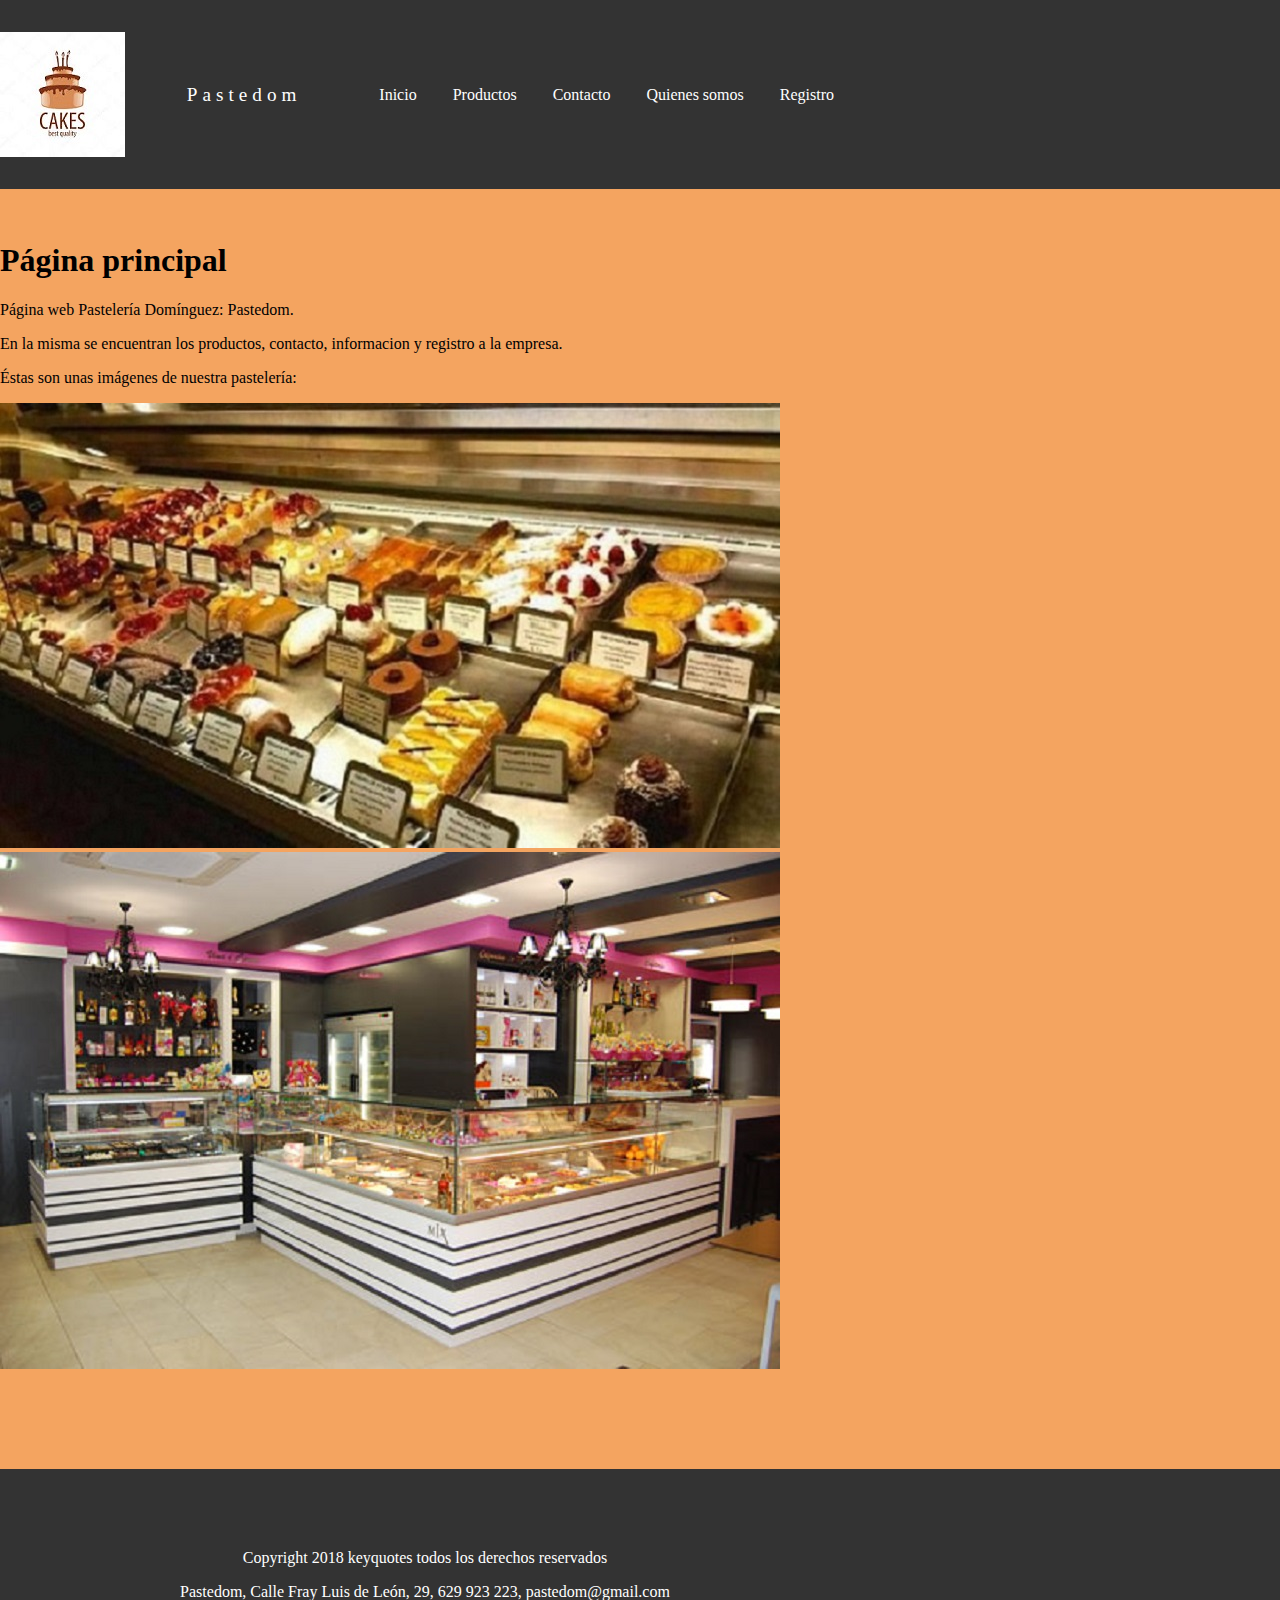
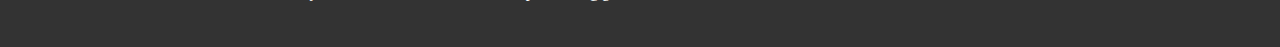
<file: index.html>
<!DOCTYPE html>
<html lang="es">
	<head>
		<title>Pastedom</title>
		<link rel="icon" type="image/jpg" href="imagenes/logo.jpg"/>
		<meta charset="UTF-8">
		<link href="css/estilos.css" rel="stylesheet" type="text/css">
	</head>
	<body>
		<header class="header">
			<div class="container logo-nav-container">
				<img title="Pastedom" src="imagenes/logo.jpg"/>
				<a href="index.html" class="logo">Pastedom</a>
				<nav class="navigation">
					<ul>
						<li><a href="index.html">Inicio</a></li>
						<li><a href="html/Productos.html">Productos</a></li>
						<li><a href="html/Contacto.html">Contacto</a></li>
						<li><a href="html/Quienes_somos.html">Quienes somos</a></li>
						<li><a href="html/Registro.html">Registro</a></li>
					</ul>
				</nav>
			</div>
		</header>
		<section id="contenido_principal">
			<main class="main">
				<h1>Página principal</h1>
			</main>
			<div class="container">
				<p>Página web Pastelería Domínguez: Pastedom.</p>
				<p>En la misma se encuentran los productos, contacto, informacion y registro a la empresa.</p>
				<p>Éstas son unas imágenes de nuestra pastelería:</p>
				<img title="Pastedom1" src="imagenes/pasteleria6.jpeg"/>
				<img title="Pastedom" src="imagenes/pasteleria5.jpg"/>
			</div>
		</section>
		<footer class="footer">
			<div class="container">
				<p class="rights">Copyright 2018 keyquotes todos los derechos reservados</p>
				<p class="Contacto">Pastedom, Calle Fray Luis de León, 29, 629 923 223, pastedom@gmail.com
			</div>
		</footer>
	</body>
</html>
</file>
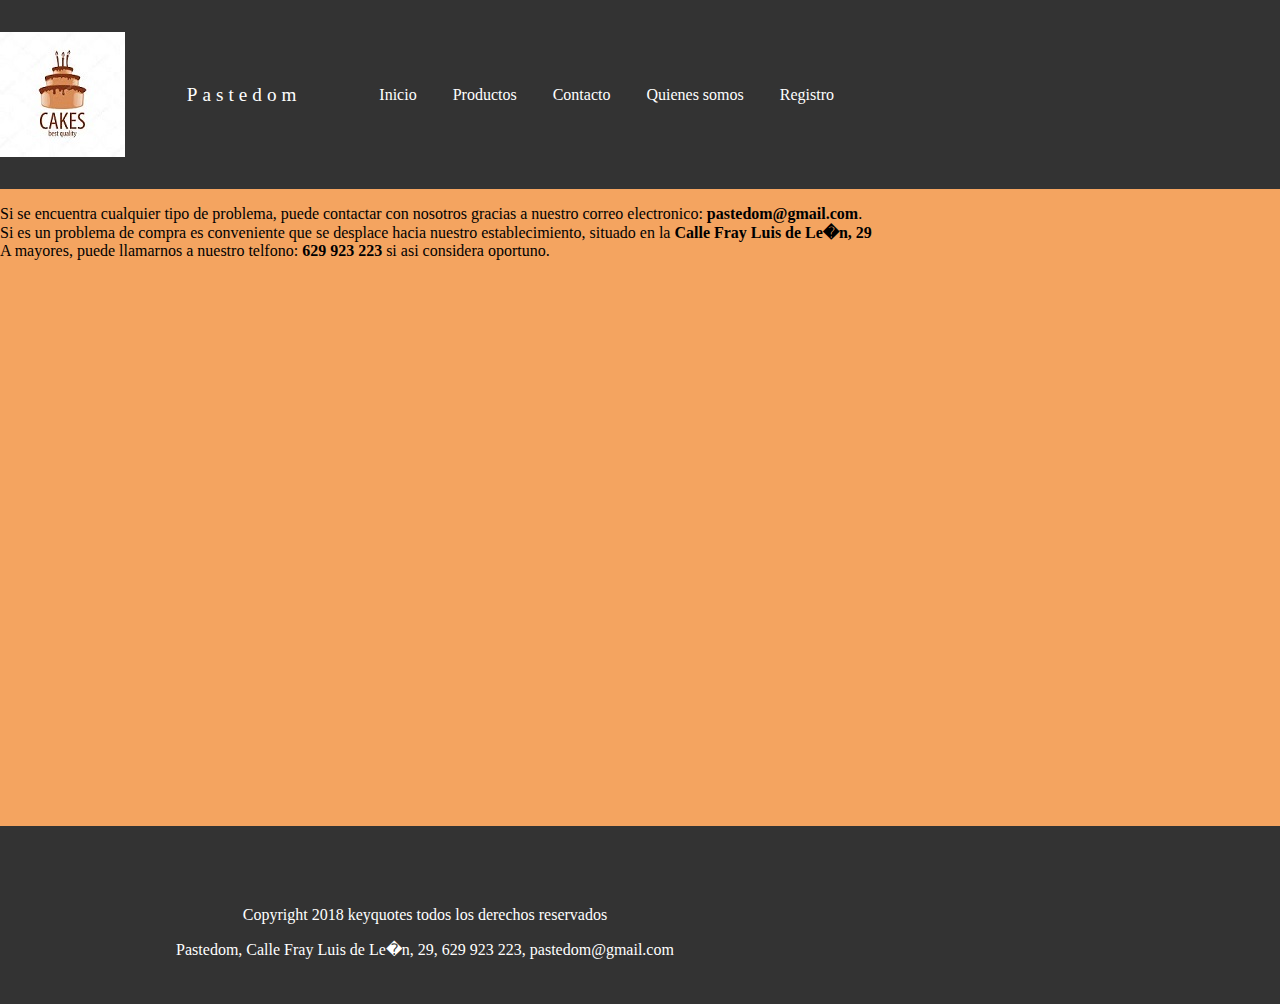
<file: html/Contacto.html>
<!DOCTYPE html>
<html lang="es">
	<head>
		<title>Contacto</title>
		<link rel="icon" type="image/jpg" href="imagenes/logo.jpg"/>
		<meta charset="UTF-8">
		<link href="../css/estilos.css" rel="stylesheet" type="text/css">
	</head>
	<body>
		<header class="header">
			<div class="container logo-nav-container">
				<img title="Pastedom" src="../imagenes/logo.jpg">
				<a href="../index.html" class="logo">Pastedom</a>
				<nav class="navigation">
					<ul>
						<li><a href="../index.html">Inicio</a></li>
						<li><a href="Productos.html">Productos</a></li>
						<li><a href="Contacto.html">Contacto</a></li>
						<li><a href="Quienes_somos.html">Quienes somos</a></li>
						<li><a href="Registro.html">Registro</a></li>
					</ul>
				</nav>
			</div>
		</header>
		<section id="contacto">
			<p>Si se encuentra cualquier tipo de problema, puede contactar con nosotros gracias a nuestro correo electronico: <b>pastedom@gmail.com</b>. <br/>Si es un problema de compra es conveniente que se desplace hacia nuestro establecimiento, situado en la <b>Calle Fray Luis de Le�n, 29</b></br> A mayores, puede llamarnos a nuestro telfono: <b>629 923 223</b> si asi considera oportuno.</p>
			<iframe src="https://www.google.com/maps/embed?pb=!1m18!1m12!1m3!1d2937.3320070830864!2d-5.571300484246662!3d42.59069892849707!2m3!1f0!2f0!3f0!3m2!1i1024!2i768!4f13.1!3m3!1m2!1s0xd379aa25c5e6961%3A0xb951725a309c3efe!2sCalle+Fray+Luis+de+Le%C3%B3n%2C+29%2C+24005+Le%C3%B3n!5e0!3m2!1sen!2ses!4v1543942483138" width="600" height="450" frameborder="0" style="border:0" allowfullscreen></iframe>
		<footer class="footer">
			<div class="container">
				<p class="rights">Copyright 2018 keyquotes todos los derechos reservados</p>
				<p class="Contacto">Pastedom, Calle Fray Luis de Le�n, 29, 629 923 223, pastedom@gmail.com<p>
			</div>
		</footer>
	</body>
</html>
</file>
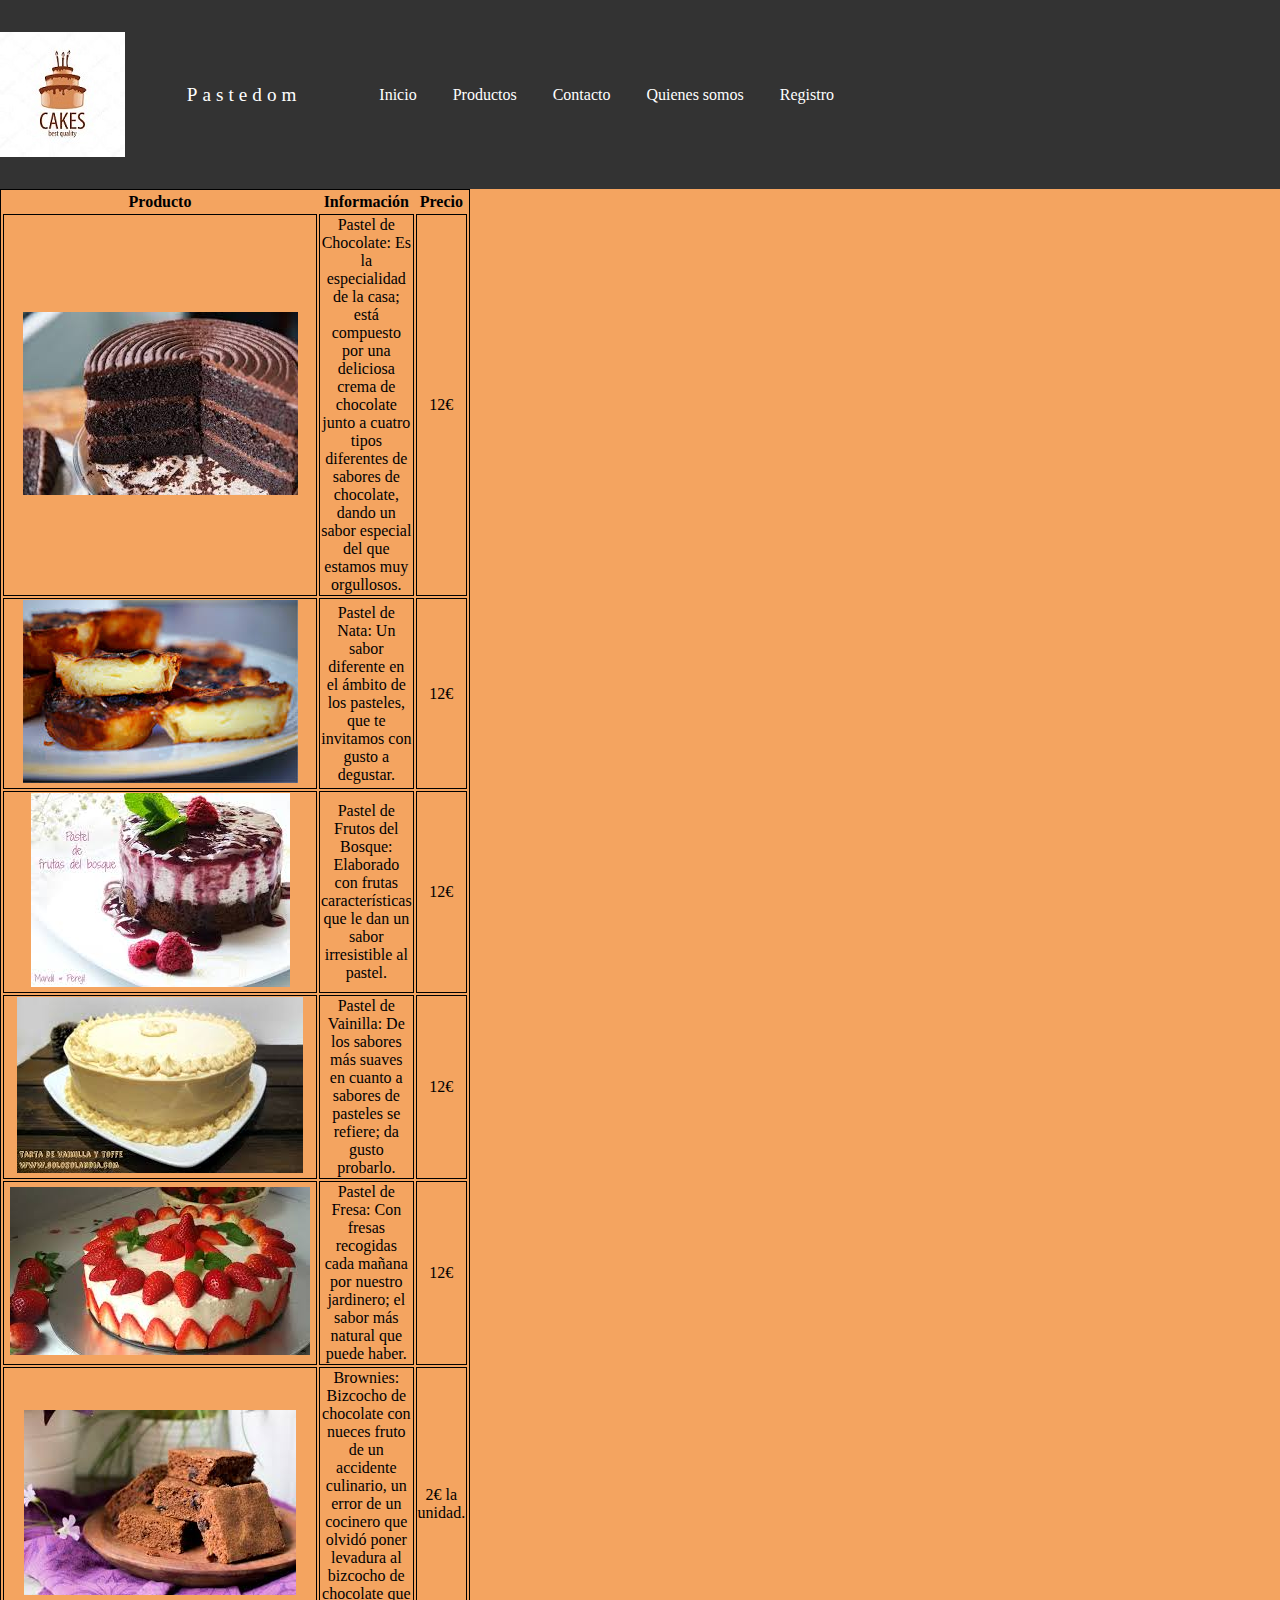
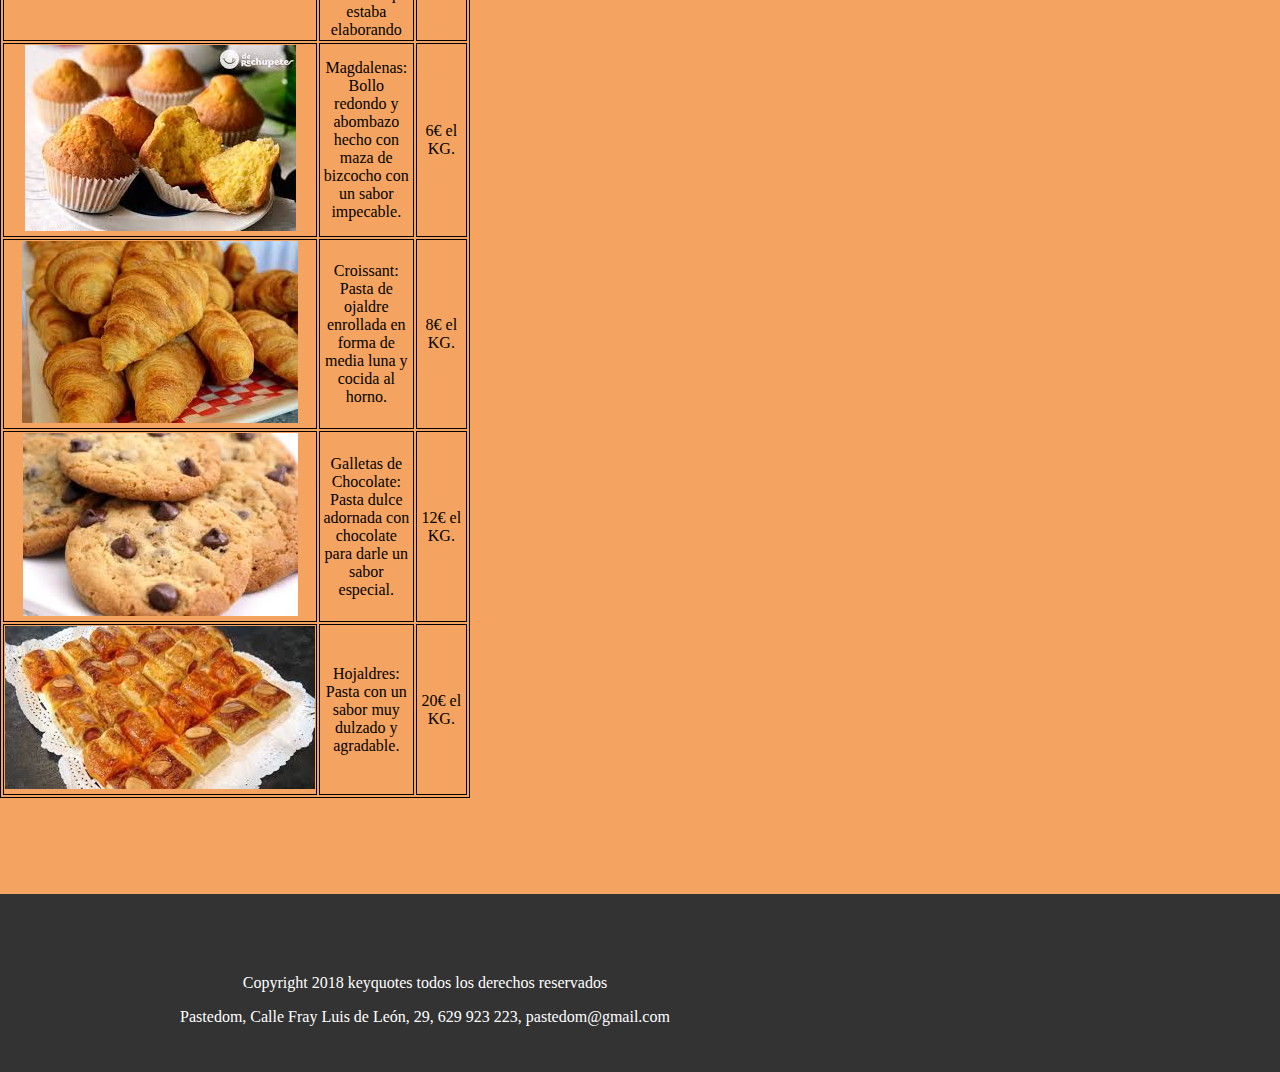
<file: html/Productos.html>
<!DOCTYPE html>
<html lang="es">
	<head>
		<title>Productos</title>
		<link rel="icon" type="image/jpg" href="imagenes/logo.jpg"/>
		<meta charset="UTF-8">
		<link href="../css/estilos.css" rel="stylesheet" type="text/css">
	</head>
	<body>
		<header class="header">
			<div class="container logo-nav-container">
				<img title="Pastedom" src="../imagenes/logo.jpg">
				<a href="../index.html" class="logo">Pastedom</a>
				<nav class="navigation">
					<ul>
						<li><a href="../index.html">Inicio</a></li>
						<li><a href="Productos.html">Productos</a></li>
						<li><a href="Contacto.html">Contacto</a></li>
						<li><a href="Quienes_somos.html">Quienes somos</a></li>
						<li><a href="Registro.html">Registro</a></li>
					</ul>
				</nav>
			</div>
		</header>
		<table class="tabla"  style="height:100px; width:100px">
			<tr>
				<th>Producto</th>
				<th>Información</th>			
				<th>Precio</th>	
			</tr>
			<tr>
				<td><img title="Pastel de Chocolate" src="../imagenes/chocolate.jpg"/></td>
				<td>Pastel de Chocolate: Es la especialidad de la casa; está compuesto por una deliciosa crema de chocolate junto a cuatro tipos diferentes de sabores de chocolate, dando un sabor especial del que estamos muy orgullosos.</td>
				<td>12€</td>
			</tr>
			<tr>
				<td><img title="Pastel de Nata" src="../imagenes/nata.jpg"/></td>
				<td>Pastel de Nata: Un sabor diferente en el ámbito de los pasteles, que te invitamos con gusto a degustar. </td>
				<td>12€</td>
			</tr>
			<tr>
				<td><img title="Pastel de Frutos del Bosque" src="../imagenes/frutos.jpg"/></td>
				<td>Pastel de Frutos del Bosque: Elaborado con frutas características que le dan un sabor irresistible al pastel.</td>
				<td>12€</td>
			</tr>
			<tr>
				<td><img title="Pastel de Vainilla" src="../imagenes/vainilla.jpg"/></td>
				<td>Pastel de Vainilla: De los sabores más suaves en cuanto a sabores de pasteles se refiere; da gusto probarlo.</td>
				<td>12€</td>
			</tr>
			<tr>
				<td><img title="Pastel de Fresa" src="../imagenes/fresa.jpg"/></td>
				<td>Pastel de Fresa: Con fresas recogidas cada mañana por nuestro jardinero; el sabor más natural que puede haber.</td>
				<td>12€</td>
			</tr>
			<tr>
				<td><img title="Brownies" src="../imagenes/brownies.jpg"/></td>
				<td>Brownies: Bizcocho de chocolate con nueces fruto de un accidente culinario, un error de un cocinero que olvidó poner levadura al bizcocho de chocolate que estaba elaborando</td>
				<td>2€ la unidad.</td>
			</tr>
			<tr>
				<td><img title="Magdalenas" src="../imagenes/magdalena.jpg"/></td>
				<td>Magdalenas: Bollo redondo y abombazo hecho con maza de bizcocho con un sabor impecable.</td>
				<td>6€ el KG.</td>
			</tr>
			<tr>
				<td><img title="Croissant" src="../imagenes/croissant.jpg"/></td>
				<td>Croissant: Pasta de ojaldre enrollada en forma de media luna y cocida al horno.</td>
				<td>8€ el KG.</td>
			</tr>
			<tr>
				<td><img title="Galletas de Chocolate" src="../imagenes/galletas.jpg"/></td>
				<td>Galletas de Chocolate: Pasta dulce adornada con chocolate para darle un sabor especial.</td>
				<td>12€ el KG.</td>
			</tr>
			<tr>
				<td><img title="Hojaldres" src="../imagenes/hojaldre.jpg"/></td>
				<td>Hojaldres: Pasta con un sabor muy dulzado y agradable.</td>
				<td>20€ el KG.</td>
			</tr>
		</table>
		<footer class="footer">
			<div class="container">
				<p class="rights">Copyright 2018 keyquotes todos los derechos reservados</p>
				<p class="Contacto">Pastedom, Calle Fray Luis de León, 29, 629 923 223, pastedom@gmail.com</p>
			</div>
		</footer>
	</body>	
</html>
</file>
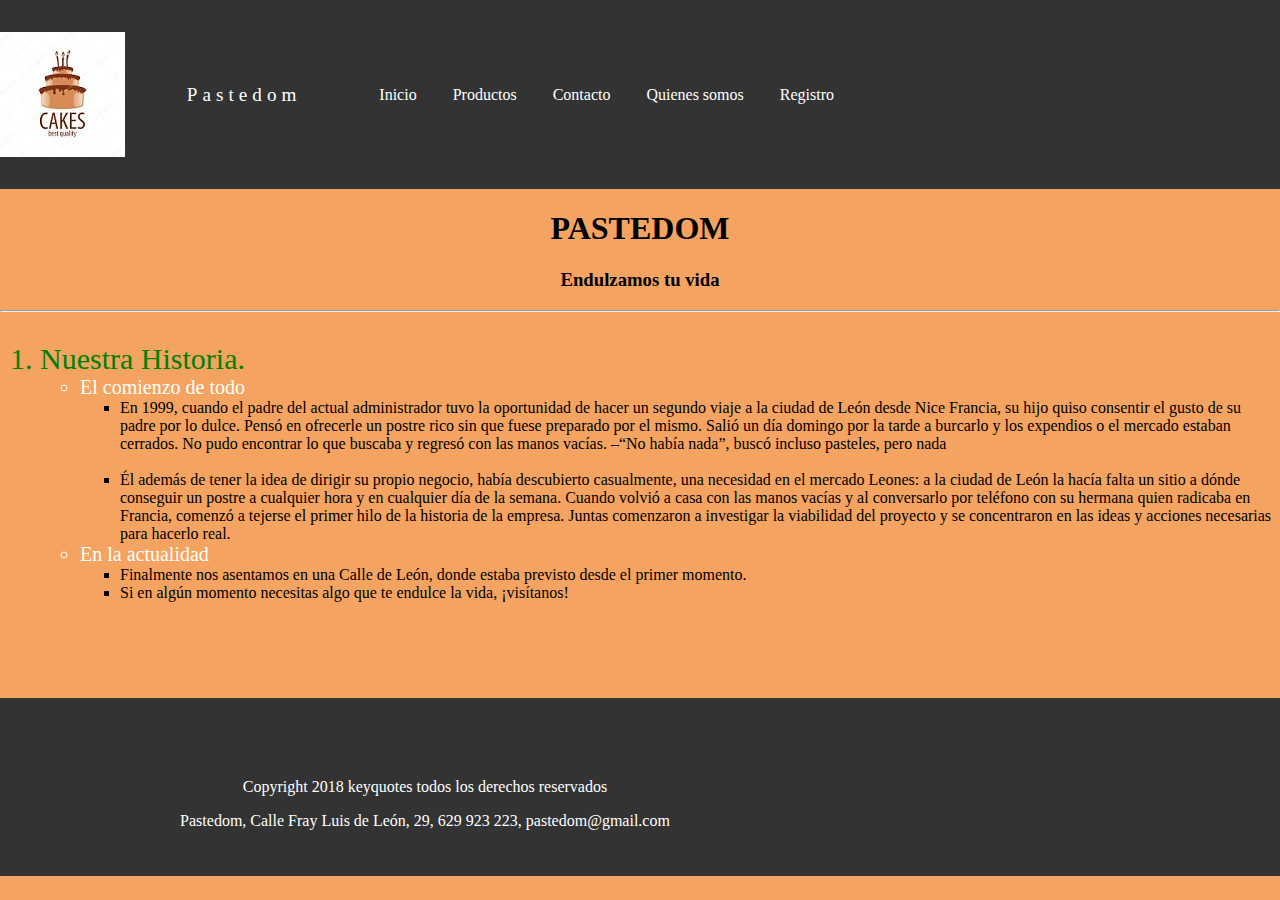
<file: html/Quienes_somos.html>
<!DOCTYPE html>
<html lang="es">
	<head>
		<title>¿Quiénes somos?</title>
		<link rel="icon" type="image/jpg" href="imagenes/logo.jpg"/>
		<meta charset="UTF-8"/>
		<link href="../css/estilos.css" rel="stylesheet" type="text/css">
	</head>
	<body>
		<header class="header">
			<div class="container logo-nav-container">
				<img title="Pastedom" src="../imagenes/logo.jpg">
				<a href="../index.html" class="logo">Pastedom</a>
				<nav class="navigation">
					<ul>
						<li><a href="../index.html">Inicio</a></li>
						<li><a href="Productos.html">Productos</a></li>
						<li><a href="Contacto.html">Contacto</a></li>
						<li><a href="Quienes_somos.html">Quienes somos</a></li>
						<li><a href="Registro.html">Registro</a></li>
					</ul>
				</nav>
			</div>
		<form>
			</header>
			<h1 style="text-align: center;">PASTEDOM</h1>
			<h3 style="text-align: center;">Endulzamos tu vida</h3>
			<hr/>
			<ol style="color: green; font-size: 30px;">
				<li>Nuestra Historia.</li>
				<ul style="color: white; font-size: 20px;">
					<li>El comienzo de todo</li>
					<ul style="color: black; font-size: 16px;" type="square">
						<li>En 1999, cuando el padre del actual administrador tuvo la oportunidad de hacer un segundo viaje a la ciudad de León desde Nice Francia, su hijo quiso consentir el gusto de su padre por lo dulce. Pensó en ofrecerle un postre rico sin que fuese preparado por el mismo. Salió un día domingo por la tarde a burcarlo y los expendios o el mercado estaban cerrados. No pudo encontrar lo que buscaba y regresó con las manos vacías. –“No había nada”, buscó incluso pasteles, pero nada</li>
						<br/>
						<li>Él además de tener la idea de dirigir su propio negocio, había descubierto casualmente, una necesidad en el mercado Leones: a la ciudad de León la hacía falta un sitio a dónde conseguir un postre a cualquier hora y en cualquier día de la semana. Cuando volvió a casa con las manos vacías y al conversarlo por teléfono con su hermana quien radicaba en Francia, comenzó a tejerse el primer hilo de la historia de la empresa. Juntas comenzaron a investigar la viabilidad del proyecto y se concentraron en las ideas y acciones necesarias para hacerlo real.</li>
					</ul>
					<li>En la actualidad</li>
					<ul style="color: black; font-size: 16px;" type="square">
						<li>Finalmente nos asentamos en una Calle de León, donde estaba previsto desde el primer momento.</li>
						<li>Si en algún momento necesitas algo que te endulce la vida, ¡visítanos!</li>
					</ul>
				</ul>
			</ol>
		</form>
		<footer class="footer">
			<div class="container">
				<p class="rights">Copyright 2018 keyquotes todos los derechos reservados</p>
				<p class="Contacto">Pastedom, Calle Fray Luis de León, 29, 629 923 223, pastedom@gmail.com
			</div>
		</footer>
	</body>
</html>
</file>
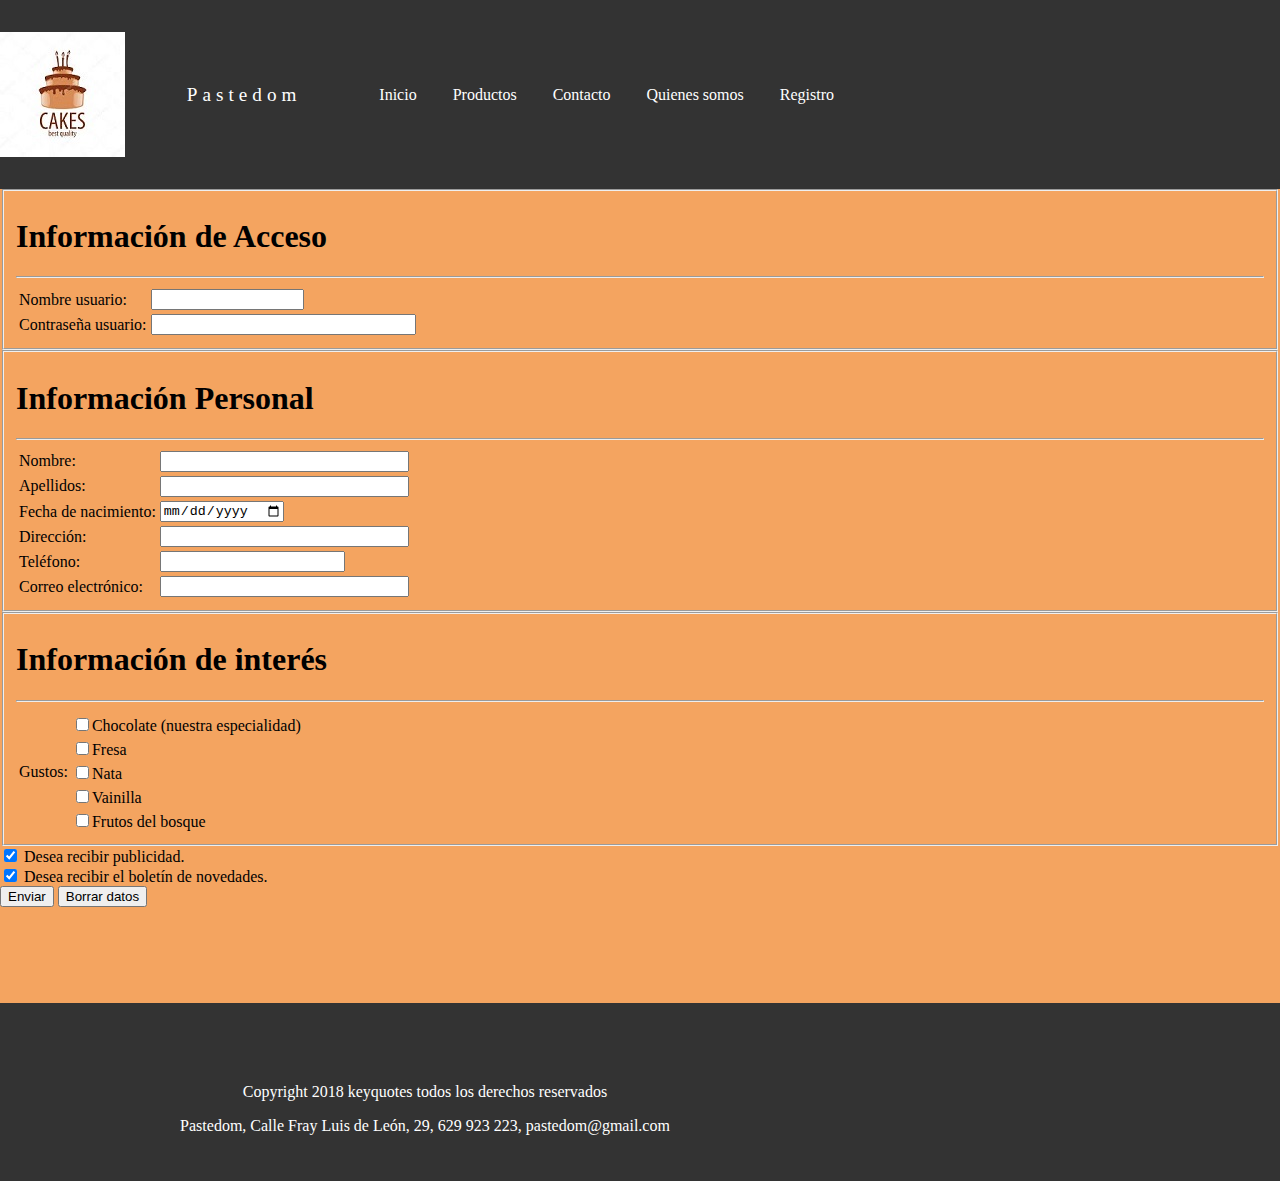
<file: html/Registro.html>
<!DOCTYPE html>
<html lang="es">
	<head>
		<title>Registro</title>
		<link rel="icon" type="image/jpg" href="imagenes/logo.jpg"/>
		<meta charset="UTF-8"/>
		<link href="../css/estilos.css" rel="stylesheet" type="text/css">
	</head>
	<body>
		<header class="header">
			<div class="container logo-nav-container">
				<img title="Pastedom" src="../imagenes/logo.jpg">
				<a href="../index.html" class="logo">Pastedom</a>
				<nav class="navigation">
					<ul>
						<li><a href="../index.html">Inicio</a></li>
						<li><a href="Productos.html">Productos</a></li>
						<li><a href="Contacto.html">Contacto</a></li>
						<li><a href="Quienes_somos.html">Quienes somos</a></li>
						<li><a href="Registro.html">Registro</a></li>
					</ul>
				</nav>
			</div>
		</header>
		<form action="" method="post">
		<fieldset>
		    <h1>Información de Acceso</h1>
			<hr/>
			<table id="Acceso">
				<tbody><tr>
					<td>Nombre usuario:</td>
					<td><input type="text" name="nombre" value="" size="16" maxlength="16"></td>
				</tr>
				<tr>
					<td>Contraseña usuario:</td>
					<td><input type="password" name="contrasena" value="" size="30" maxlength="10"></td>
				</tr>
				</tbody></table>
		</fieldset>
		<fieldset>
			<h1>Información Personal</h1>
			<hr/>
			<table id="Acceso">
			<tbody><tr>
				<td>Nombre:</td>
				<td><input type="text" name="Nombre" &lt;!placeholder="Nombre usuario" &gt;="" size="28" maxlengh="25"></td>
			</tr>
			<tr>
				<td>Apellidos:</td>
				<td><input type="text" name="Apellidos" &lt;!placeholder="Apellidos" &gt;="" size="28" maxlength="35"></td>
			</tr>
			<tr>
				<td>Fecha de nacimiento:</td>
				<td><input type="date" name="fechanac" min="1900-01-01" size="28"></td>
			</tr>
			<tr>
				<td>Dirección:</td>
				<td><input type="text" name="Dirección" &lt;!placeholder="Dirección" &gt;="" size="28" maxlength="60"></td>
			</tr>
			<tr>
				<td>Teléfono:</td>
				<td><input type="text" name="Teléfono" &lt;!placeholder="Teléfono" &gt;size="17" maxlength="9" min="600000000,700000000,800000000,900000000"/></td>
			</tr>
			<tr>
				<td>Correo electrónico:</td>
				<td><input type="email" name="email" &lt;!placeholder="E-Mail" &gt;="" size="28"></td>
			</tr>
			</tbody></table>
		</fieldset>
		<fieldset>
			<h1>Información de interés</h1>
			<hr/>
			<table id="Acceso">
			<tbody><tr>
				<td rowspan="6">Gustos:</td>
			</tr>
			<tr>
				<td><input type="checkbox" name="idep" value="Gustos">Chocolate (nuestra especialidad)</td>
			</tr>
			<tr>
				<td><input type="checkbox" name="ilit" value="Gustos">Fresa</td>
			</tr>
			<tr>
				<td><input type="checkbox" name="imus" value="Gustos">Nata</td>
			</tr>
			<tr>
				<td><input type="checkbox" name="imus" value="Gustos">Vainilla</td>
			</tr>
			<tr>
				<td><input type="checkbox" name="imus" value="Gustos">Frutos del bosque</td>
			</tr>
			</tbody></table>
		</fieldset>
		<input name="suscribir" type="checkbox" value="suscribir" checked="checked"> Desea recibir publicidad.
		<br/>
		<input name="suscribir" type="checkbox" value="suscribir" checked="checked"> Desea recibir el boletín de novedades.
		<br/>
		<input type="submit" name="Enviar" value="Enviar">
		<input type="reset" name="limpiar" value="Borrar datos">
		</form>
		<footer class="footer">
			<div class="container">
				<p class="rights">Copyright 2018 keyquotes todos los derechos reservados</p>
				<p class="Contacto">Pastedom, Calle Fray Luis de León, 29, 629 923 223, pastedom@gmail.com
			</div>
		</footer>
	</body>
</html>
</file>
<file: css/estilos.css>
body{
	font-family: georgia, times, serif;
	background: #F4A460;
	margin: 0;
	}

p {
	margin-bottom:1,6em;
}
	
.container {
	width: 85€;
	max-width:850px
}

.header {
	background: #333;
	color: white;
	padding: 2rem 0;
}

	.header a {
		color: white;
		text-decoration: none;
	}

.logo-nav-container {
	display: flex;
	justify-content: space-between;
	align-items: center;
}

.logo {
	letter-spacing: 5px;
	font-size: 1.2em;
}
	
.table {
	border:1px solid;
	width: 400px;
	border.collapse:separate;
}

.tabla td {
	text-align:center;
	border:1px solid;
}

.tabla tr {
	text-align:center;
	border:1px solid;
}

.img {
	height:100px;
	width:400px;
}

.navigation ul {
	margin: 0;
	padding: 0;
	list-style: none;
}
	.navigation ul li {
		display: inline-block;
	}
		
		.navigation ul li a {
			display: block;
			padding: 0.5rem 1rem;
			transition; all 0.4s linear;
			border-radius: 5px;
		}
			
			.navigation ul li a:hover {
				background: #4a4a4a;
			}
			

.footer {
	background: #333;
	width: 100%;
	height: 50px;
	bottom: 0;
	padding: 4rem 0;
	text-align: center;
	margin-top: 6rem;
	color: white;
}

.main {
	padding-top: 2rem;
}

.tabla {
	border:1px solid;
}
	
/*footer*/

div.footer{
	width:100%;
	height:262px;
	background: #333;

/*termina footer*/
</file>
